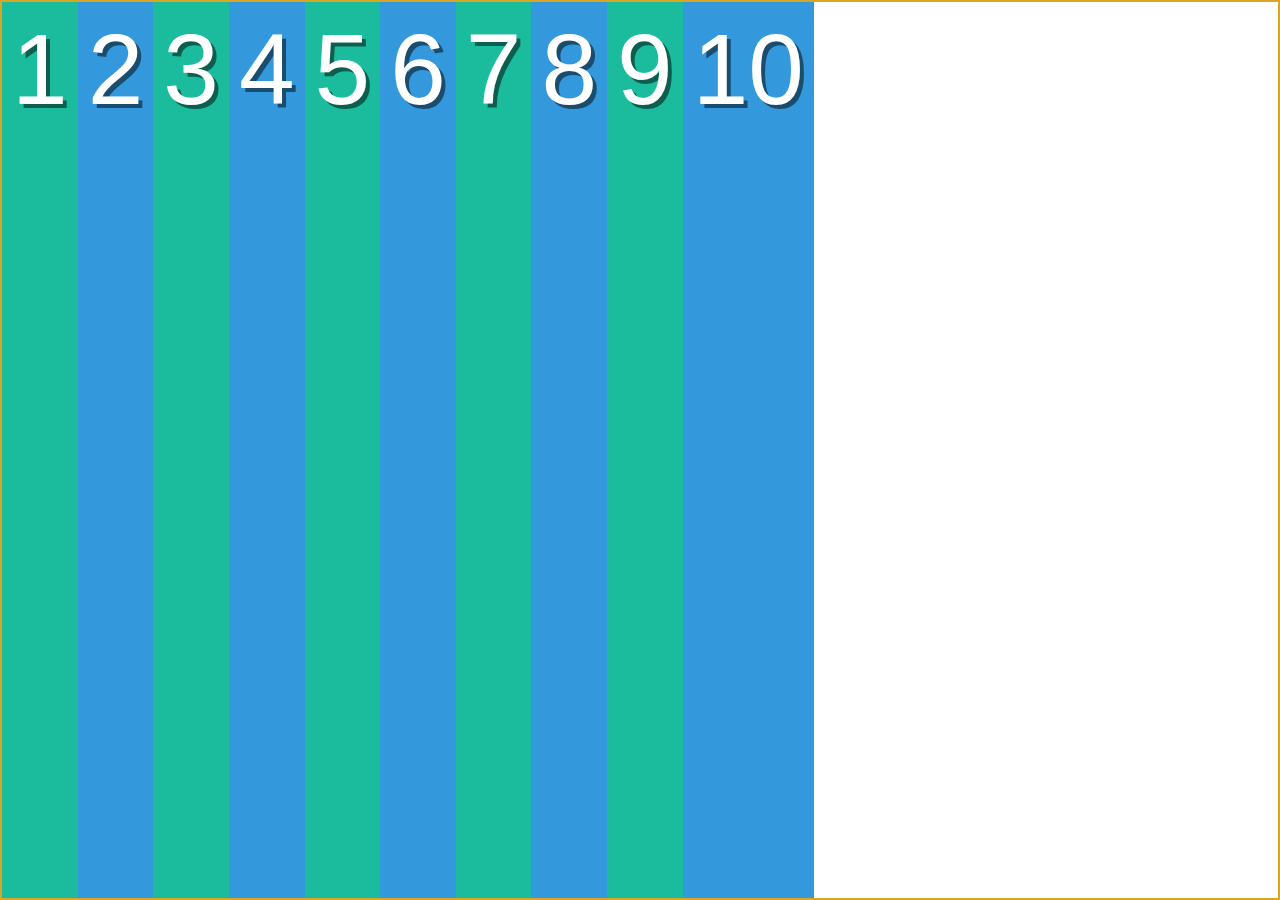
<file: 01-Introduction/index.html>
<!DOCTYPE html>
<html lang="en">
<head>
  <meta charset="UTF-8">
  <meta name="viewport" content="width=device-width, initial-scale=1.0">
  <meta http-equiv="X-UA-Compatible" content="ie=edge">
  <title>Introduction Flexbox</title>
  <link rel="stylesheet" href="main.css">
</head>
<body>
  <div class="container">
    <div class="box box1">1</div>
    <div class="box box2">2</div>
    <div class="box box3">3</div>
    <div class="box box4">4</div>
    <div class="box box5">5</div>
    <div class="box box6">6</div>
    <div class="box box7">7</div>
    <div class="box box8">8</div>
    <div class="box box9">9</div>
    <div class="box box10">10</div>
  </div>
</body>
</html>
</file>
<file: 01-Introduction/main.css>
/* CSS Normalize */
article,aside,details,figcaption,figure,footer,header,hgroup,nav,section,summary{display:block;}audio,canvas,video{display:inline-block;}audio:not([controls]){display:none;height:0;}[hidden]{display:none;}html{font-family:sans-serif;-webkit-text-size-adjust:100%;-ms-text-size-adjust:100%;}a:focus{outline:thin dotted;}a:active,a:hover{outline:0;}h1{font-size:2em;}abbr[title]{border-bottom:1px dotted;}b,strong{font-weight:700;}dfn{font-style:italic;}mark{background:#ff0;color:#000;}code,kbd,pre,samp{font-family:monospace, serif;font-size:1em;}pre{white-space:pre-wrap;word-wrap:break-word;}q{quotes:\201C \201D \2018 \2019;}small{font-size:80%;}sub,sup{font-size:75%;line-height:0;position:relative;vertical-align:baseline;}sup{top:-.5em;}sub{bottom:-.25em;}img{border:0;}svg:not(:root){overflow:hidden;}fieldset{border:1px solid silver;margin:0 2px;padding:.35em .625em .75em;}button,input,select,textarea{font-family:inherit;font-size:100%;margin:0;}button,input{line-height:normal;}button,html input[type=button],/* 1 */
input[type=reset],input[type=submit]{-webkit-appearance:button;cursor:pointer;}button[disabled],input[disabled]{cursor:default;}input[type=checkbox],input[type=radio]{box-sizing:border-box;padding:0;}input[type=search]{-webkit-appearance:textfield;-moz-box-sizing:content-box;-webkit-box-sizing:content-box;box-sizing:content-box;}input[type=search]::-webkit-search-cancel-button,input[type=search]::-webkit-search-decoration{-webkit-appearance:none;}textarea{overflow:auto;vertical-align:top;}table{border-collapse:collapse;border-spacing:0;}body,figure{margin:0;}legend,button::-moz-focus-inner,input::-moz-focus-inner{border:0;padding:0;}

/* Box-sizing border-box */
* { -moz-box-sizing: border-box; -webkit-box-sizing: border-box; box-sizing: border-box; }


/* Adding css*/

.box {
  color: white;
  font-size: 100px;
  padding: 10px;
  text-align: center;
  text-shadow: 4px 4px 0 rgba(0, 0, 0, 0.5);
}

.box1 { background: #1abc9d }
.box2 { background: #3498dd }
.box3 { background: #1abc9d }
.box4 { background: #3498dd }
.box5 { background: #1abc9d }
.box6 { background: #3498dd }
.box7 { background: #1abc9d }
.box8 { background: #3498dd }
.box9 { background: #1abc9d }
.box10 { background: #3498dd }

.container {
  display: flex;
  border: 2px solid goldenrod;
  height: 100vh;
}
</file>
